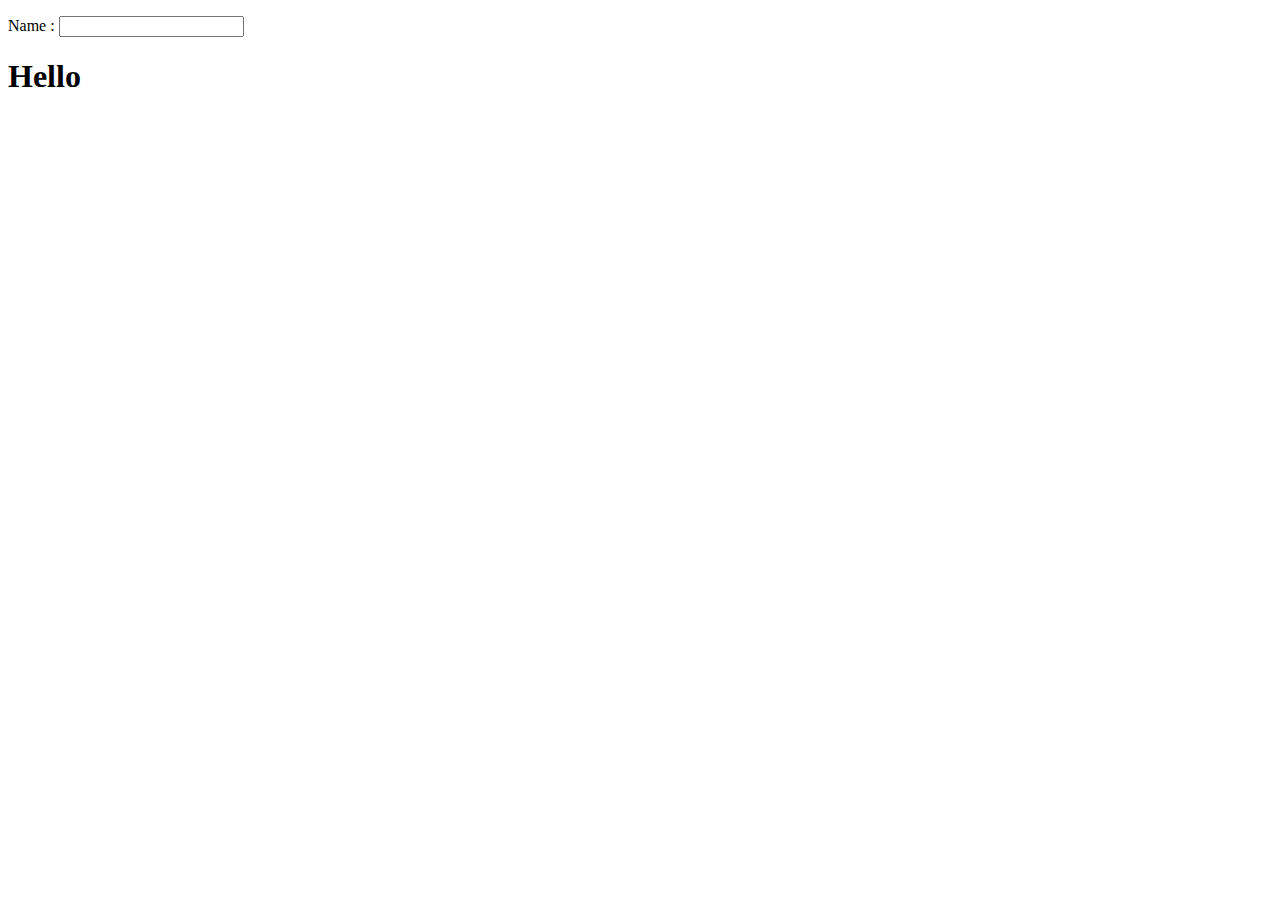
<file: WebApp/index.html>
﻿<!DOCTYPE html>
<html ng-app="">
<head>
    <title></title>
	<meta charset="utf-8" />
    <script src="libs/jquery-libs/jquery-2.1.4.js"></script>
    <script src="libs/angular-libs/angular.js"></script>
</head>
<body>
    <div>
        <p>Name : <input type="text" ng-model="name"></p>
        <h1>Hello  <span ng-bind="name"></span></h1>
    </div>
</body>
</html>
</file>
